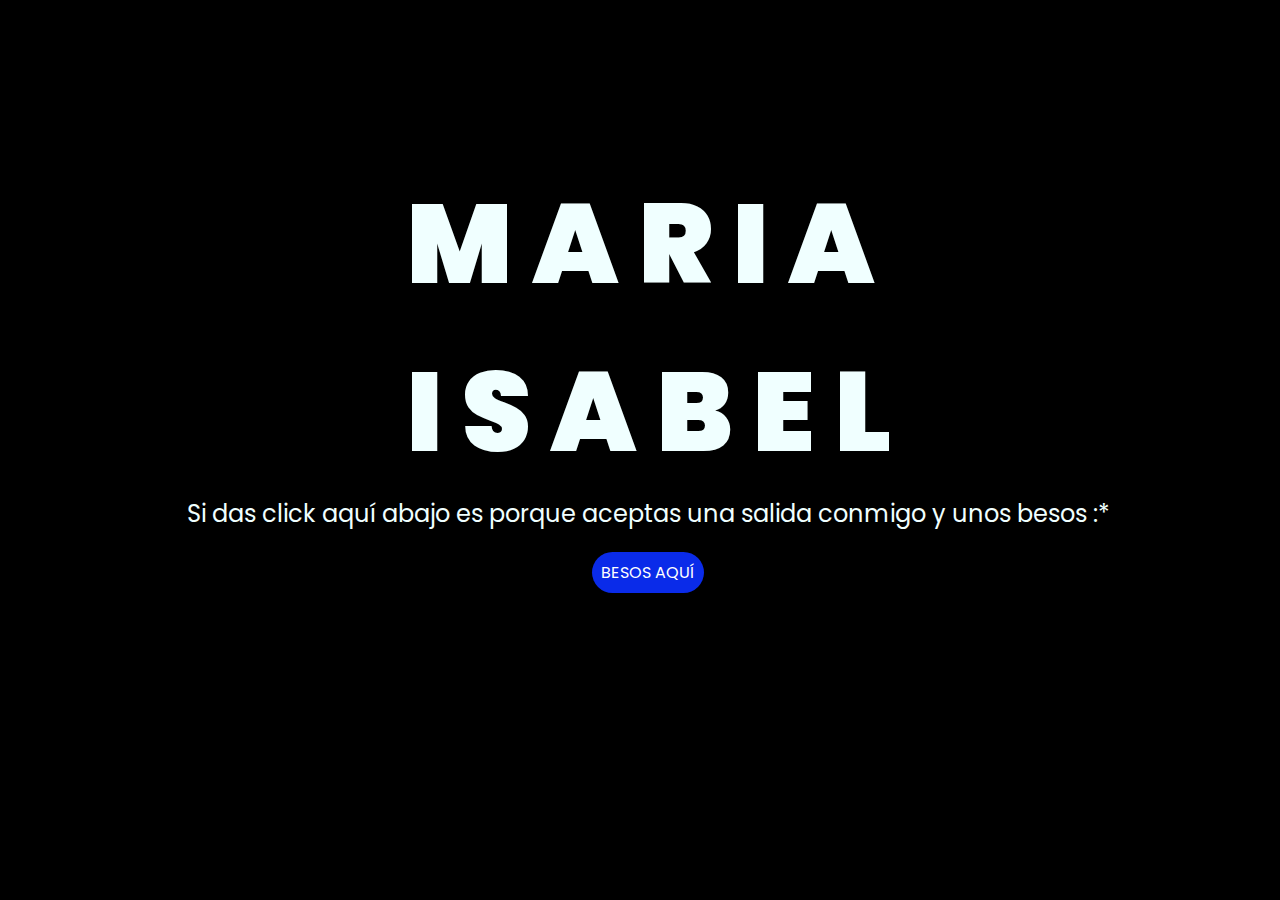
<file: index.html>
<!DOCTYPE html>
<html lang="es">
  <head>
    <meta charset="UTF-8" />
    <meta http-equiv="X-UA-Compatible" content="IE=edge" />
    <meta name="viewport" content="width=device-width, initial-scale=1.0" />
    <link rel="stylesheet" href="css/style.css" />
    <link rel="icon" href="img/flowers.png" type="image/x-icon" />
    <title>¿Aceptas salir conmigo?</title>
  </head>

  <body>
    <div class="greetings">
      <span>M</span>
      <span>A</span>
      <span>R</span>
      <span>I</span>
      <span>A</span>
      <br />
      <span>I</span>
      <span>S</span>
      <span>A</span>
      <span>B</span>
      <span>E</span>
      <span>L</span>
    </div>
    <div class="description">
      <span
        >Si das click aquí abajo es porque aceptas una salida conmigo y unos
        besos :*</span
      >
    </div>
    <div class="button">
      <button class="botones">
        <a href="flower.html" style="color: #fff">BESOS AQUÍ</a>
      </button>
    </div>
  </body>
</html>
</file>
<file: css/style.css>
@import url('https://fonts.googleapis.com/css2?family=Poppins:ital,wght@0,500;1,900&display=swap');
*{
    font-family: 'Poppins',cursive;
}
body{
    color: azure;
    width: 100%;
    height: 82vh;
    display: flex;
    flex-direction: column;
    align-items: center;
    justify-content: center;
    background-color: black;
    /* padding-top: -30; */
}

.botones{
    padding: 9px;
    border-radius: 80px;
    background-color: transparent;
    border: none;
}

.botones a{
    background-color: #0a2be9;
    padding: 9px;
    border-radius: 80px;
    -webkit-border-radius: 80px;
    -moz-border-radius: 80px;
    -ms-border-radius: 80px;
    -o-border-radius: 80px;

}

.botones a:focus{
    background-color: rgb(50, 194, 194);
}

.greetings{
    font-size: 7rem;
    font-weight: 900;
}
.greetings > span{
    animation: glow 3.5s ease-in-out infinite;
}
@keyframes glow{
    0%, 100%{
        color: #fff;
        text-shadow: 0 0 12px #39c6d6, 0 0 50px #39c6d6, 0 0 100px #39c6d6;
    }
    10%, 90%{
        color: #111;
        text-shadow: none;
    }
}
.greetings > span:nth-child(2){
    animation-delay: .2s ;
}
.greetings > span:nth-child(3){
    animation-delay: .4s ;
}
.greetings > span:nth-child(4){
    animation-delay: .6s;
}
.greetings > span:nth-child(5){
    animation-delay: .8s;
}
.greetings > span:nth-child(6){
    animation-delay: 1s;
}

.description{
    font-size: 1.5rem;
    margin-bottom: 20px;
}

.button a{
    text-decoration: none;
    font-size: 1rem;
    color: #111;
}

@media screen and (max-width:574px){
    .greetings{
        display: block;
        font-size: 4rem;
        font-weight: 800;
        text-align: center;
    }
    .description{
        font-size: 2rem;
    }
    
    .button a{
        font-size: 1rem;
    }
}
</file>
